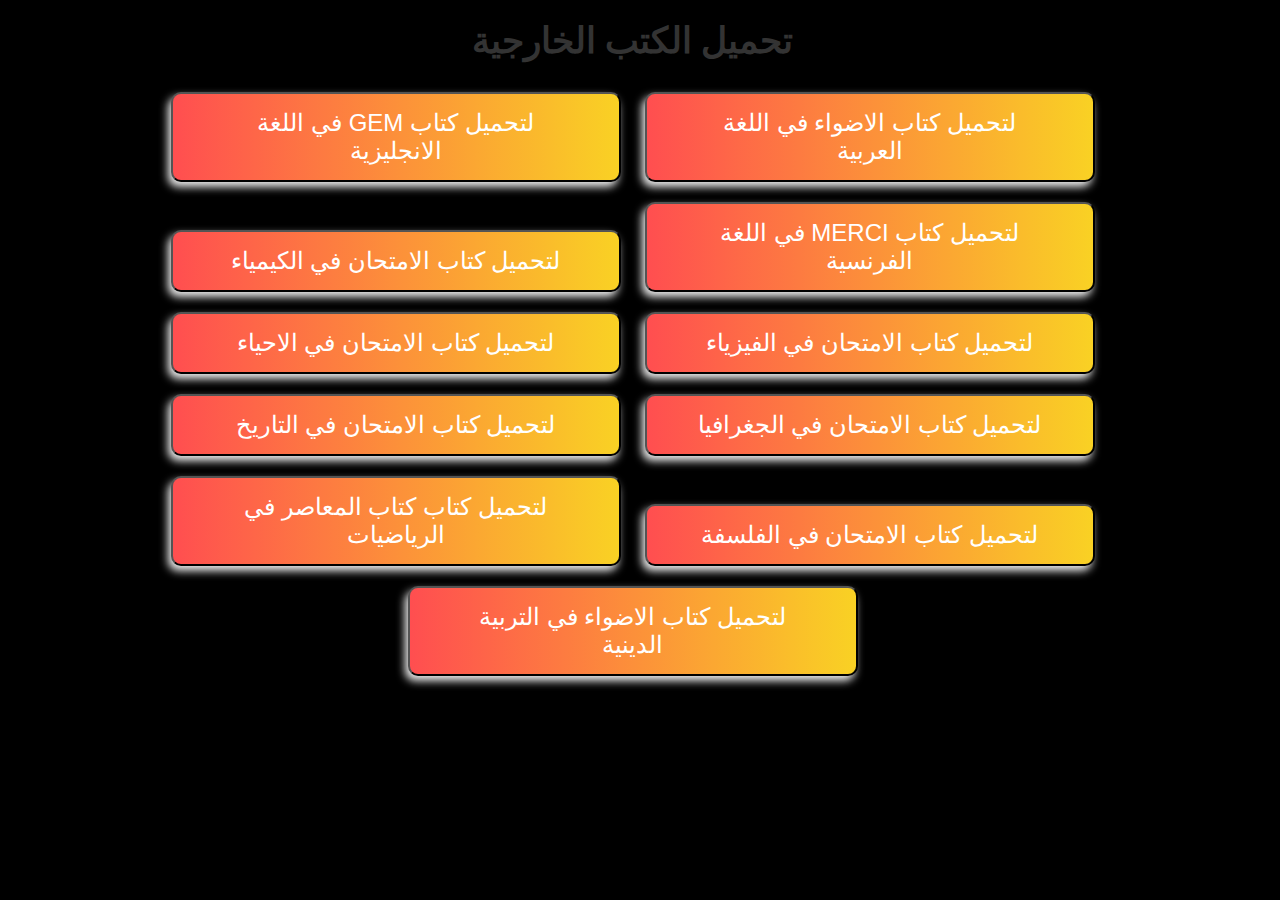
<file: books/external book.html>
<!DOCTYPE html>
<html lang="en">
    <head>
        <meta charset="UTF-8">
        <meta http-equiv="X-UA-Compatible" content="IE=edge">
        <meta name="viewport" content="width=device-width, initial-scale=1.0">
        <title>Khaled El-Awady </title>
        <link rel = "stylesheet" href = "../css/iframe.css">
        <script src="../js/external.js"></script>
    </head>
    <body>
        <h2> تحميل الكتب الخارجية </h2>
        <div id = "container">   
            <button onclick="openu(books[0])">لتحميل كتاب الاضواء في اللغة العربية </button>
            <button onclick="openu(books[1])">لتحميل كتاب gem في اللغة الانجليزية  </button>
            <button onclick="openu(books[2])">لتحميل كتاب merci في اللغة الفرنسية </button>
            <button onclick="openu(books[3])">لتحميل كتاب الامتحان في الكيمياء </button>
            <button onclick="openu(books[4])">لتحميل كتاب الامتحان في الفيزياء </button>
            <button onclick="openu(books[5])">لتحميل كتاب الامتحان في الاحياء </button>
            <button onclick="openu(books[6])">لتحميل كتاب الامتحان في الجغرافيا </button>
            <button onclick="openu(books[7])">لتحميل كتاب الامتحان في التاريخ </button>
            <button onclick="openu(books[8])">لتحميل كتاب الامتحان في الفلسفة </button>
            <button onclick="openu(books[9])">لتحميل كتاب كتاب المعاصر في الرياضيات </button>
            <button onclick="openu(books[10])">لتحميل كتاب الاضواء في التربية الدينية </button>
        </div>
    </body>
</html>
</file>
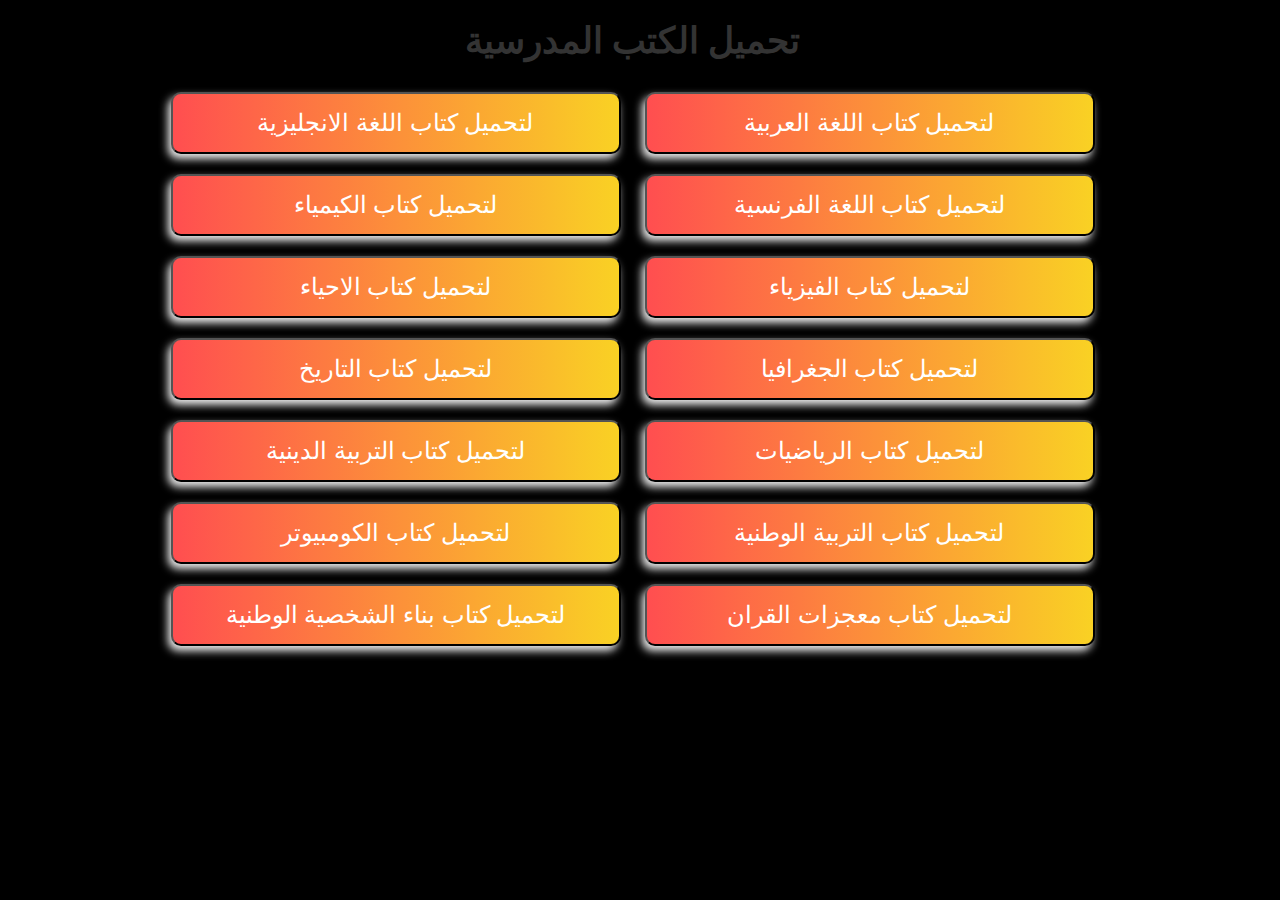
<file: books/school book.html>
<!DOCTYPE html>
<html lang="en">
    <head>
        <meta charset="UTF-8">
        <meta http-equiv="X-UA-Compatible" content="IE=edge">
        <meta name="viewport" content="width=device-width, initial-scale=1.0">
        <title>Khaled El-Awady </title>
        <link rel = "stylesheet" href = "../css/iframe.css">
        <script src="../js/school.js"></script>

    </head>
    <body>
        <h2>تحميل الكتب المدرسية </h2> 
        <div id="container">
            <button onclick="openu(books[0])">لتحميل كتاب اللغة العربية </button>
            <button onclick="openu(books[1])">لتحميل كتاب اللغة الانجليزية </button>
            <button onclick="openu(books[2])">لتحميل كتاب اللغة الفرنسية </button>
            <button onclick="openu(books[3])">لتحميل كتاب الكيمياء </button>
            <button onclick="openu(books[4])">لتحميل كتاب الفيزياء </button>
            <button onclick="openu(books[5])">لتحميل كتاب الاحياء </button>
            <button onclick="openu(books[6])">لتحميل كتاب الجغرافيا </button>
            <button onclick="openu(books[7])">لتحميل كتاب التاريخ </button>
            <button onclick="openu(books[8])">لتحميل كتاب الرياضيات </button>
            <button onclick="openu(books[9])">لتحميل كتاب التربية الدينية </button>
            <button onclick="openu(books[10])">لتحميل كتاب التربية الوطنية </button>
            <button onclick="openu(books[11])">لتحميل كتاب الكومبيوتر </button>
            <button onclick="openu(books[12])">لتحميل كتاب معجزات القران </button>
            <button onclick="openu(books[13])">لتحميل كتاب بناء الشخصية الوطنية </button>

        </div>
        
    </body>
</html>
</file>
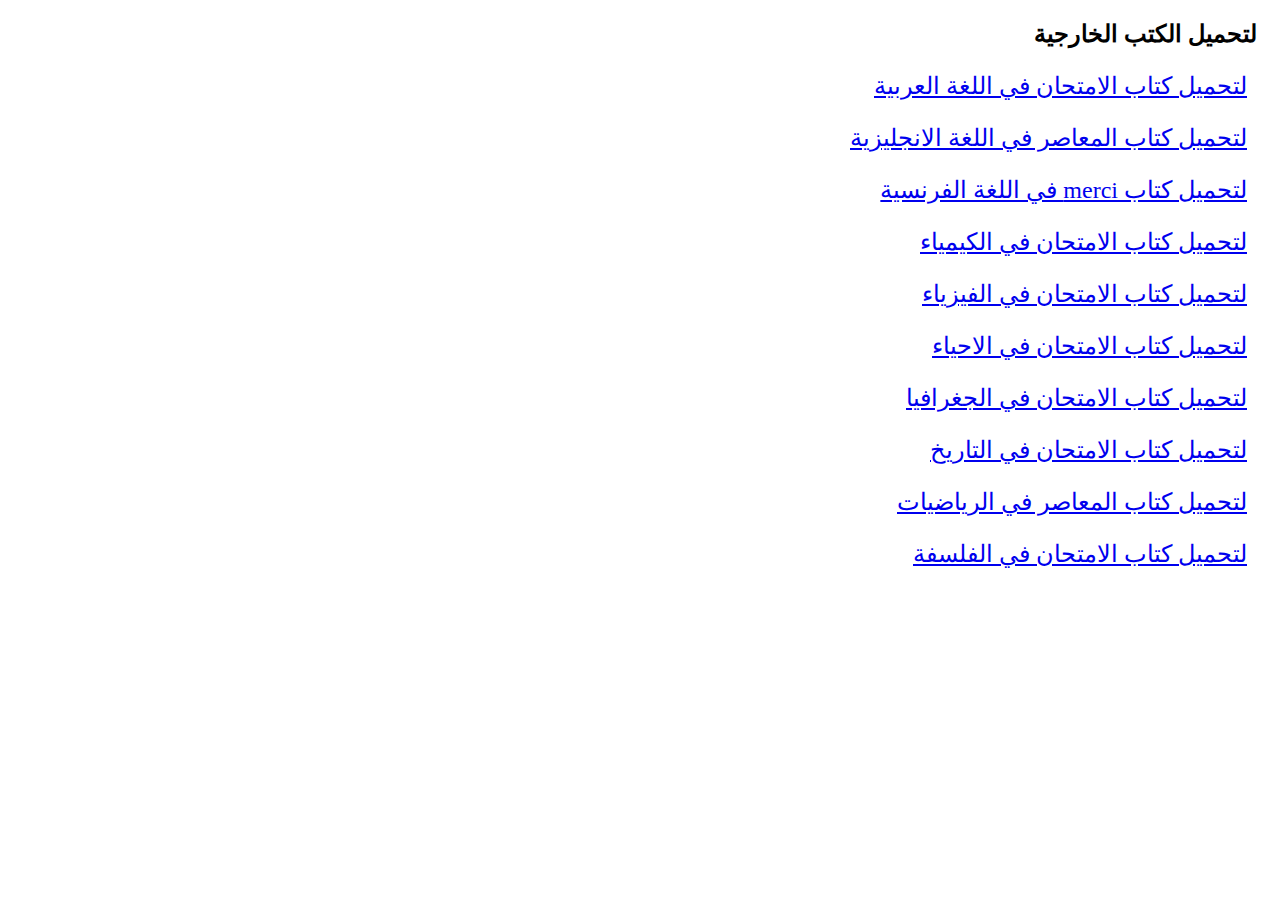
<file: download book/books/external book.html>
<!DOCTYPE html>
<html lang="en">
    <head>
        <meta charset="UTF-8">
        <meta http-equiv="X-UA-Compatible" content="IE=edge">
        <meta name="viewport" content="width=device-width, initial-scale=1.0">
        <title>Khaled El-Awady </title>
        <link rel = "stylesheet" href = "../css/external book.css">

    </head>
    <body>
        <h2> لتحميل الكتب الخارجية </h2>
        <ul>
            <li>
                <a href = "https://drive.google.com/u/0/uc?id=1zohW5Lr6u8f0fjHoekZ9xFHjqKi6Bno0&export=download" target = "_blank"><p> لتحميل كتاب الامتحان في اللغة العربية  </p></a>
            </li>

            <li>
                <a href = "http://www.mediafire.com/file/hz3et2sqee65dlj/%25D9%2583%25D8%25AA%25D8%25A7%25D8%25A8_%25D8%25A7%25D9%2584%25D9%2585%25D8%25B9%25D8%25A7%25D8%25B5%25D8%25B1_%25D8%25A7%25D9%2586%25D8%25AC%25D9%2584%25D9%258A%25D8%25B2%25D9%258A_%25D8%25A7%25D9%2588%25D9%2584%25D9%2589_%25D8%25AB%25D8%25A7%25D9%2586%25D9%2588%25D9%258A_2021_%25D8%25AA%25D8%25B1%25D9%2585_%25D8%25A7%25D9%2588%25D9%2584.pdf/file" target = "_blank"><p> لتحميل كتاب المعاصر في اللغة الانجليزية  </p></a>
            </li>

            <li>
                <a href = "https://drive.google.com/u/0/uc?id=1slXzzPtD2fAQ9xheyi2m8exmg8A4YKW2&export=download" target = "_blank"><p> لتحميل كتاب merci في اللغة الفرنسية  </p></a>
            </li>

            <li>
                <a href = "https://drive.google.com/u/0/uc?export=download&confirm=h5TT&id=1UA_tJBFcztr81MnCk53W1gSl4RUY9Tzb" target = "_blank"><p> لتحميل كتاب الامتحان في الكيمياء  </p></a>
            </li>

            <li>
                <a href = "https://drive.google.com/u/0/uc?id=1baEzr9kJVXMf10sqLQAnyeOdIzIyZCc7&export=download" target = "_blank"><p> لتحميل كتاب الامتحان في الفيزياء  </p></a>
            </li>

            <li>
                <a href = "https://drive.google.com/u/0/uc?id=1QXdAONCTbw3zGwtKcOQA0BwQQxFPHt31&export=download" target = "_blank"><p> لتحميل كتاب الامتحان في الاحياء  </p></a>
            </li>

            <li>
                <a href = "https://drive.google.com/u/0/uc?id=1UC7EJjOBDHQYSqzpCcxHYIqFcKZEYpqV&export=download" target = "_blank"><p> لتحميل كتاب الامتحان في الجغرافيا  </p></a>
            </li>

            <li>
                <a href = "https://drive.google.com/u/0/uc?id=1xl7jwzobzdaGFP3No_EnHr8ROMbjY0Yi&export=download" target = "_blank"><p> لتحميل كتاب الامتحان في التاريخ  </p></a>
            </li>

            <li>
                <a href = "https://drive.google.com/u/0/uc?export=download&confirm=qGP3&id=1EKAnej7-Or6MRFZjsPkDZbDzXFo9zh91" target = "_blank"><p> لتحميل كتاب المعاصر في الرياضيات  </p></a>
            </li>

            <li>
                <a href = "https://drive.google.com/u/0/uc?id=1ufUGMg9Sasz0fLPL5AC3UvTdbtzY4rXX&export=download" target = "_blank"><p> لتحميل كتاب الامتحان في الفلسفة  </p></a>
            </li>
            
        </ul>
                
    </body>
</html>
</file>
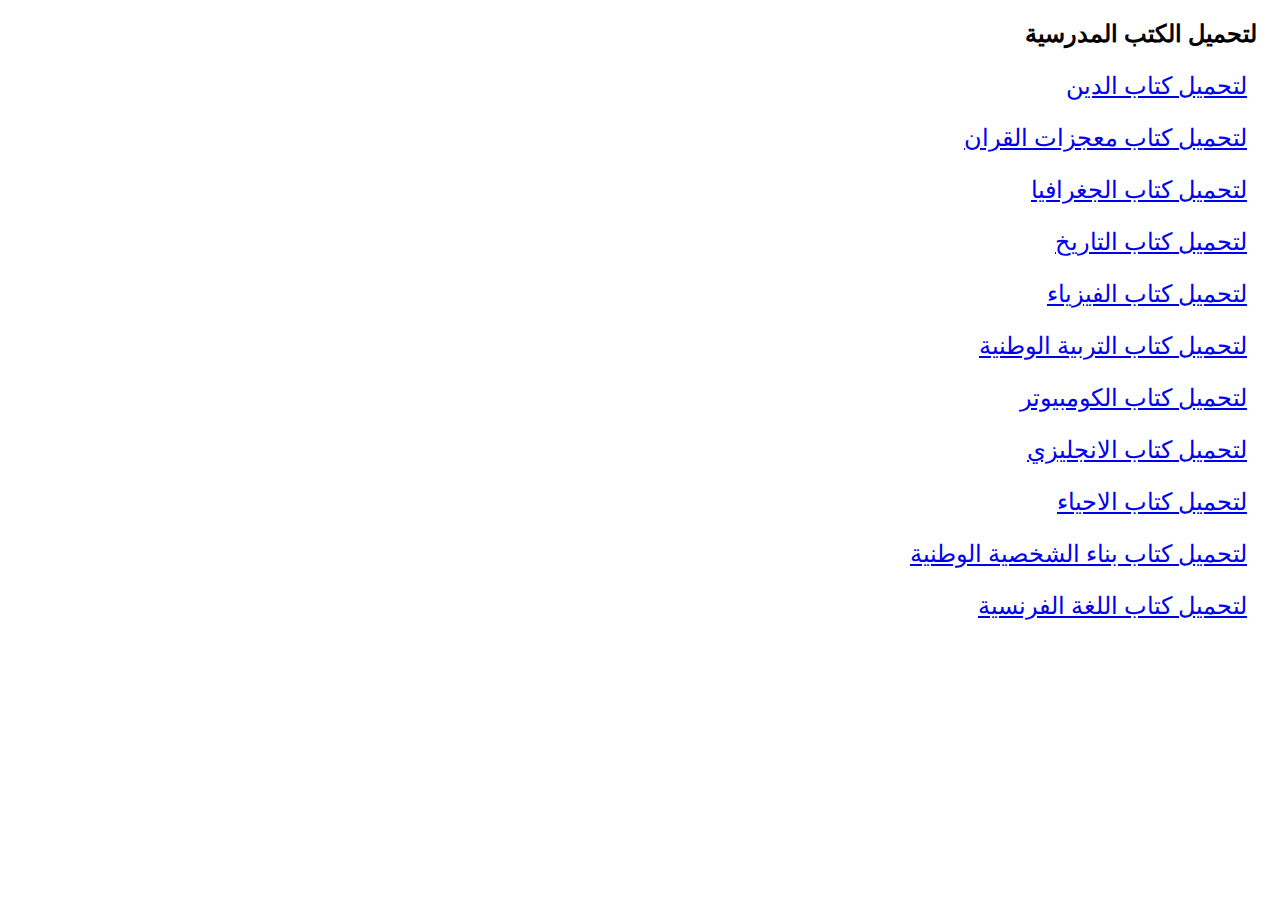
<file: download book/books/school book.html>
<!DOCTYPE html>
<html lang="en">
    <head>
        <meta charset="UTF-8">
        <meta http-equiv="X-UA-Compatible" content="IE=edge">
        <meta name="viewport" content="width=device-width, initial-scale=1.0">
        <title>Khaled El-Awady </title>
        <link rel = "stylesheet" href = "../css/school book.css"

    </head>
    <body>
        <h2>لتحميل الكتب المدرسية </h2>
        <ul>
            <li>
                <a href = "https://elearnningcontent.blob.core.windows.net/elearnningcontent/content/sec/semester1/Grade1/pdf/deen_islamy_1sec_t1_t2.pdf" target="_blank"><p style = "font-size : 24px ; "> لتحميل كتاب الدين  </p></a> 
            </li>    
            <li>
                <a href = "https://elearnningcontent.blob.core.windows.net/elearnningcontent/content/sec/semester1/Grade1/pdf/old/mogeza_elquran_1sec.pdf" target="_blank"><p style = "font-size : 24px ; "> لتحميل كتاب معجزات القران </p></a> 
            </li>
            <li>
                <a href = "https://elearnningcontent.blob.core.windows.net/elearnningcontent/content/sec/semester1/Grade1/pdf/geographic_1sec.pdf" target = "_blank"><p style = "font-size : 24px ; "> لتحميل كتاب الجغرافيا </p></a> 
            </li>
            <li>
                <a href = "https://elearnningcontent.blob.core.windows.net/elearnningcontent/content/sec/semester1/Grade1/pdf/history_1sec_sb_wb.pdf" target="_blank"><p style = "font-size : 24px ; "> لتحميل كتاب التاريخ </p></a>
            </li>
            <li>
                <a href = "https://elearnningcontent.blob.core.windows.net/elearnningcontent/content/sec/semester1/Grade1/pdf/PHYSICS_1sec.pdf" target="_blank"><p style = "font-size : 24px ; "> لتحميل كتاب الفيزياء </p></a>
            </li>
            <li>
                <a href = "https://elearnningcontent.blob.core.windows.net/elearnningcontent/content/sec/semester1/Grade1/pdf/trbia_wtanea_1sec.pdf" target="_blank"><p style = "font-size : 24px ; "> لتحميل كتاب التربية الوطنية </p></a> 
            </li>    
            <li>
                <a href = "https://books-library.net/files/books-library.online-08072030Rv0R0.pdf" target="_blank"><p style = "font-size : 24px ; "> لتحميل كتاب الكومبيوتر </p></a> 
            </li>
            <li>
                <a href = "https://elearnningcontent.blob.core.windows.net/elearnningcontent/content/sec/semester1/Grade1/pdf/English-New%20Hello_Student%E2%80%99s%20Book%20-Sec1-T1.pdf" target="_blank"><p style = "font-size : 24px ; "> لتحميل كتاب الانجليزي </p></a> 
            </li>
            <li>
                <a href = "https://elearnningcontent.blob.core.windows.net/elearnningcontent/content/sec/semester1/Grade1/pdf/biolgy_1sec.pdf" target="_blank"><p style = "font-size : 24px ; "> لتحميل كتاب الاحياء </p></a>
            </li>
            <li>
                <a href = "https://elearnningcontent.blob.core.windows.net/elearnningcontent/content/sec/semester1/Grade1/pdf/bena_elshakhsia_1sec.pdf" target="_blank"><p style = "font-size : 24px ; "> لتحميل كتاب بناء الشخصية الوطنية </p></a>
            </li>
            <li>
                <a href = "https://drive.google.com/u/0/uc?id=11P9tc9-bgcYC5DLXK1-pyNqV4bUxue9_&export=download" target = "_blank"><p style = "font-size : 24px ; "> لتحميل كتاب اللغة الفرنسية </p></a>
            </li>
        </ul>
    </body>
</html>
</file>
<file: css/iframe.css>
*{
    direction:rtl;
    padding-right : 5px ;
}

body{
    background-color: black;
}

h2{
    font-size: 36px;
    font-weight: bold;
    color: #333;
    text-align: center;
    text-transform: uppercase;
    letter-spacing: 2px;
    margin-top: 20px;
    margin-bottom: 20px;
      
}
#container{
    display: block;
    text-align: center;
}


button {
    
    width: 450px;
    padding: 15px 45px;
    margin: 10px;

    background-image: linear-gradient(to right, #FF4E50 0%, #F9D423  51%, #FF4E50  100%);
    text-transform: uppercase;
    transition: 0.5s;
    background-size: 200% auto;
    color: white;            
    box-shadow: -3px 5px 9px #eee;
    border-radius: 10px;
    font-size: 150%;
}

button:hover {
    background-position: right center; /* change the direction of the change here */
    color: #fff;
    text-decoration: none;
}
</file>
<file: download book/css/external book.css>
*{
    direction:rtl;
    padding-right : 5px ;
    list-style-type: none;
    background-color: white;
}
a{
    padding-right:0px ;
}
p{
    font-size : 24px ;
    margin : 0px ;
    margin-top : 24px ;
    margin-bottom : 24px ;
}
</file>
<file: download book/css/school book.css>
*{
    direction:rtl;
    padding-right : 5px ;
    list-style-type: none;
    background-color: white;

}
a{
    padding-right:0px ;
}
</file>
